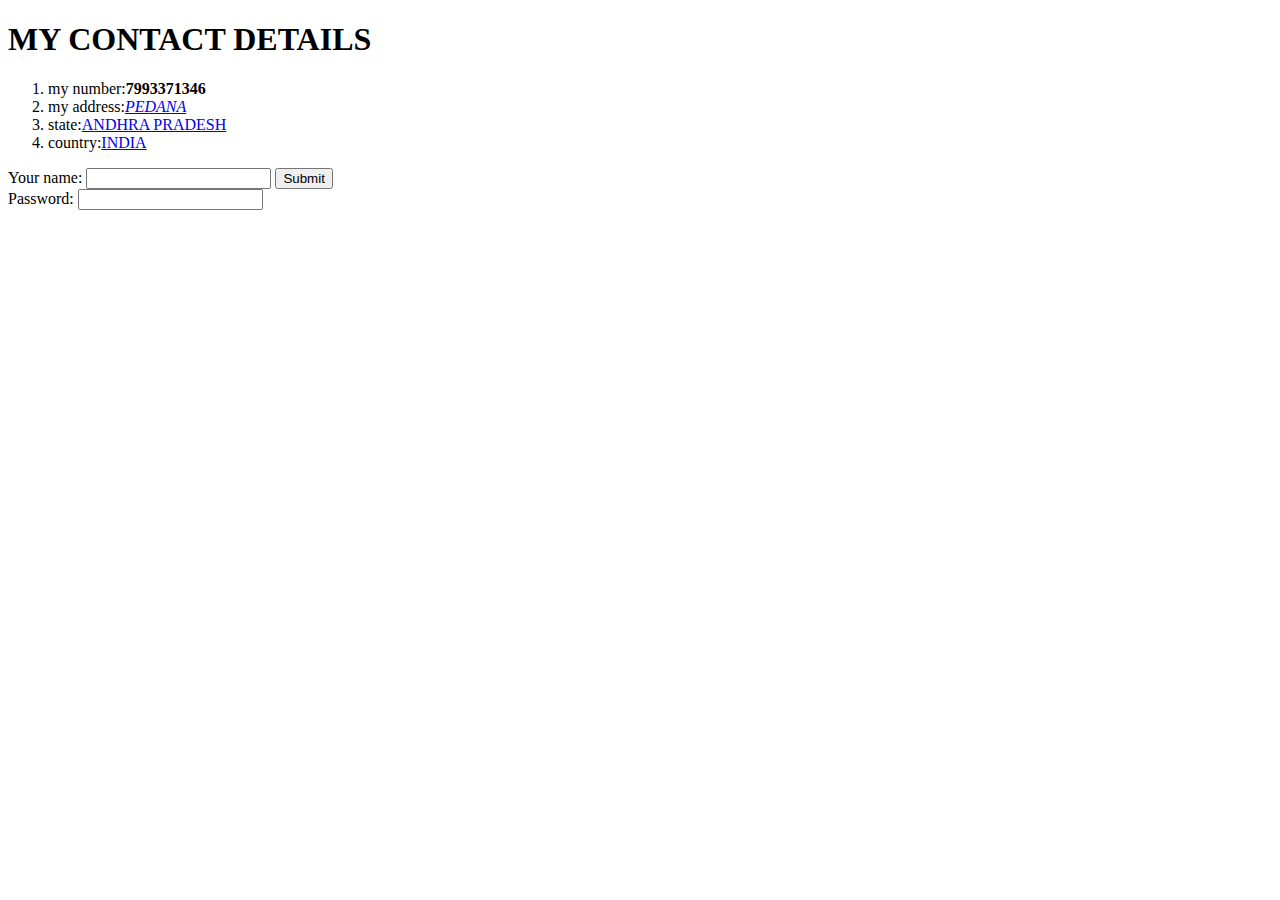
<file: contact.html>
<!DOCTYPE html>
<html lang="en" dir="ltr">
  <head>
    <meta charset="utf-8">
    <title>CONTACT DETAILS</title>
  </head>
  <body>
    <h1>MY CONTACT DETAILS</h1>
  <ol>
    <li>my number:<strong>7993371346</strong></li>
    <li>my address:<em><a href="https://en.wikipedia.org/wiki/Pedana">PEDANA</a></em></li>
    <li>state:<a href="https://en.wikipedia.org/wiki/Andhra_Pradesh">ANDHRA PRADESH</a></li>
    <li>country:<a href="https://en.wikipedia.org/wiki/India">INDIA</a></li>
  </ol>
  <form class="" action="index.html" method="post">
    <label>Your name:</label>
    <input type="text" name="" value="">
    <input type="submit" name=""><br>
      <label>Password:</label>
      <input type="password" name="" value="">
  </form>
  </body>
</html>
</file>
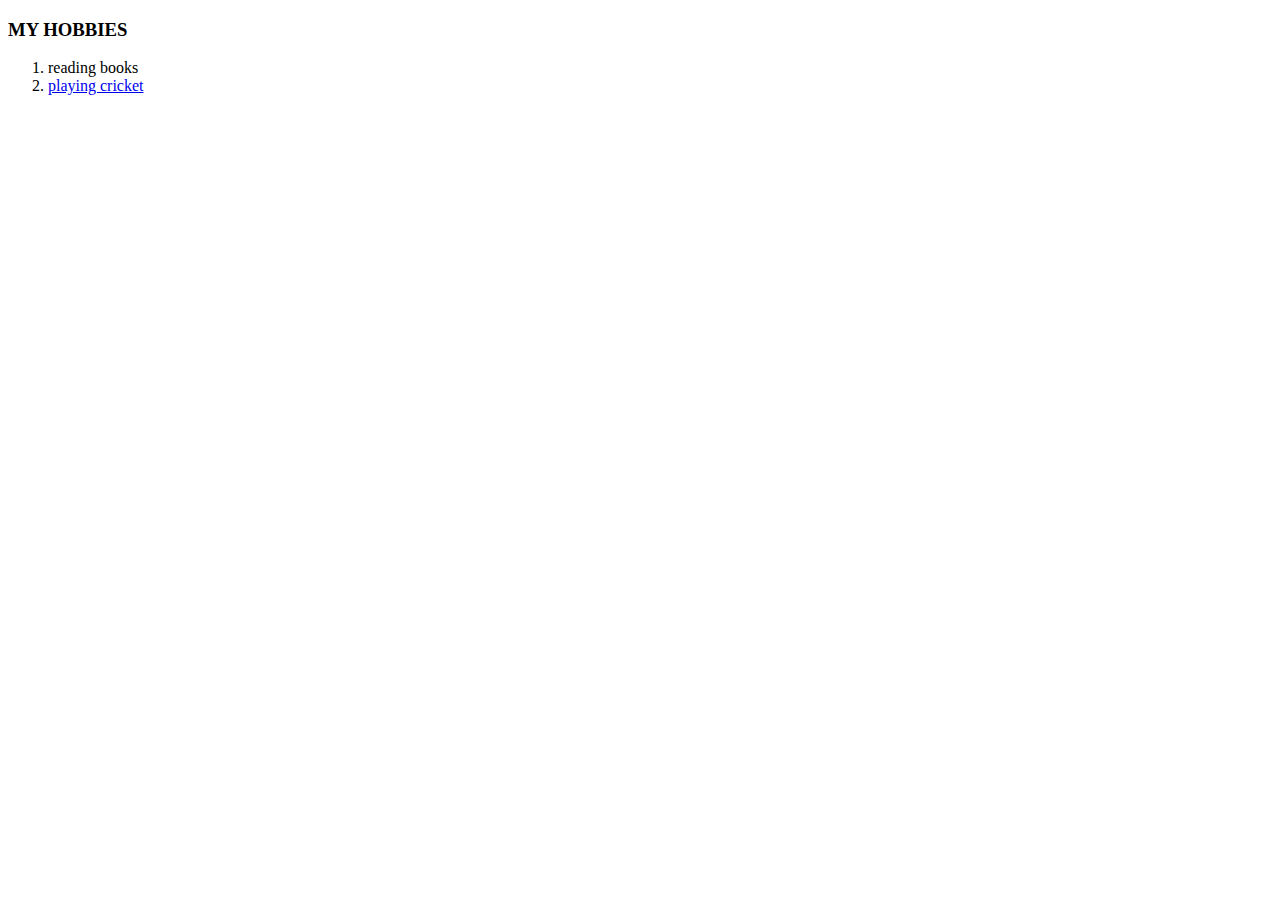
<file: hobbies.html>
<!DOCTYPE html>
<html lang="en" dir="ltr">
  <head>
    <meta charset="utf-8">
    <title>MY HOBBIES</title>
  </head>
  <body>
    <h3>MY HOBBIES</h3>
    <ol>
      <li>reading books</li>
      <li><a href="https://www.allpastimes.com/cricket">playing cricket</a></li>
    </ol>
  </body>
</html>
</file>
